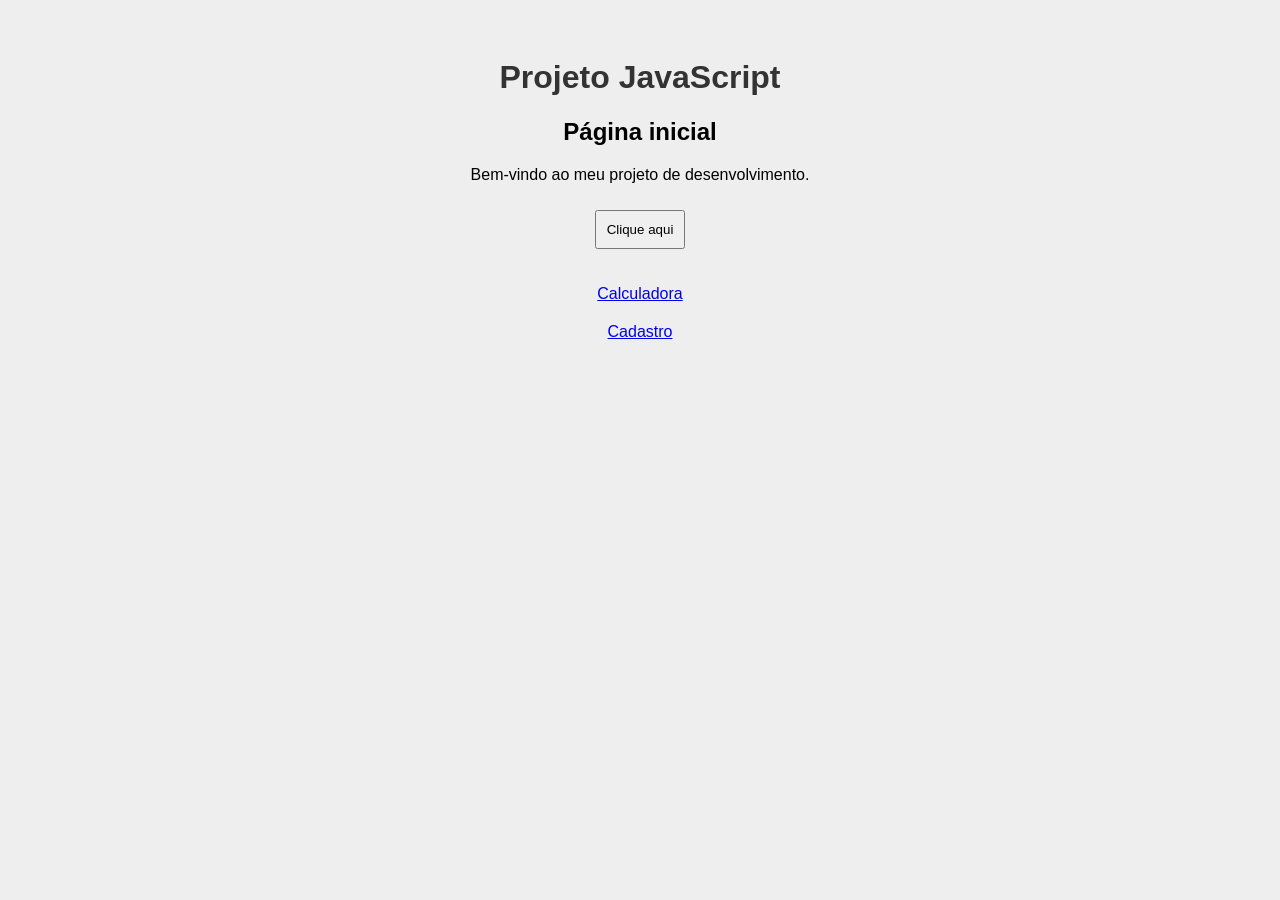
<file: index.html>
<!DOCTYPE html>
<html lang="pt-br">
<head>
    <meta charset="UTF-8">
    <title>Projeto JavaScript</title>
    <link rel="stylesheet" href="style.css">
</head>
<body>

    <h1>Projeto JavaScript</h1>

    <h2>Página inicial</h2>

    <p>Bem-vindo ao meu projeto de desenvolvimento.</p>

    <button onclick="mostrarMensagem()">
        Clique aqui
    </button>

    <p id="mensagem"></p>

    <a href="calculadora.html">Calculadora</a>
    <br>
    <a href="cadastro.html">Cadastro</a>

    <script src="script.js"></script>
</body>
</html>
</file>
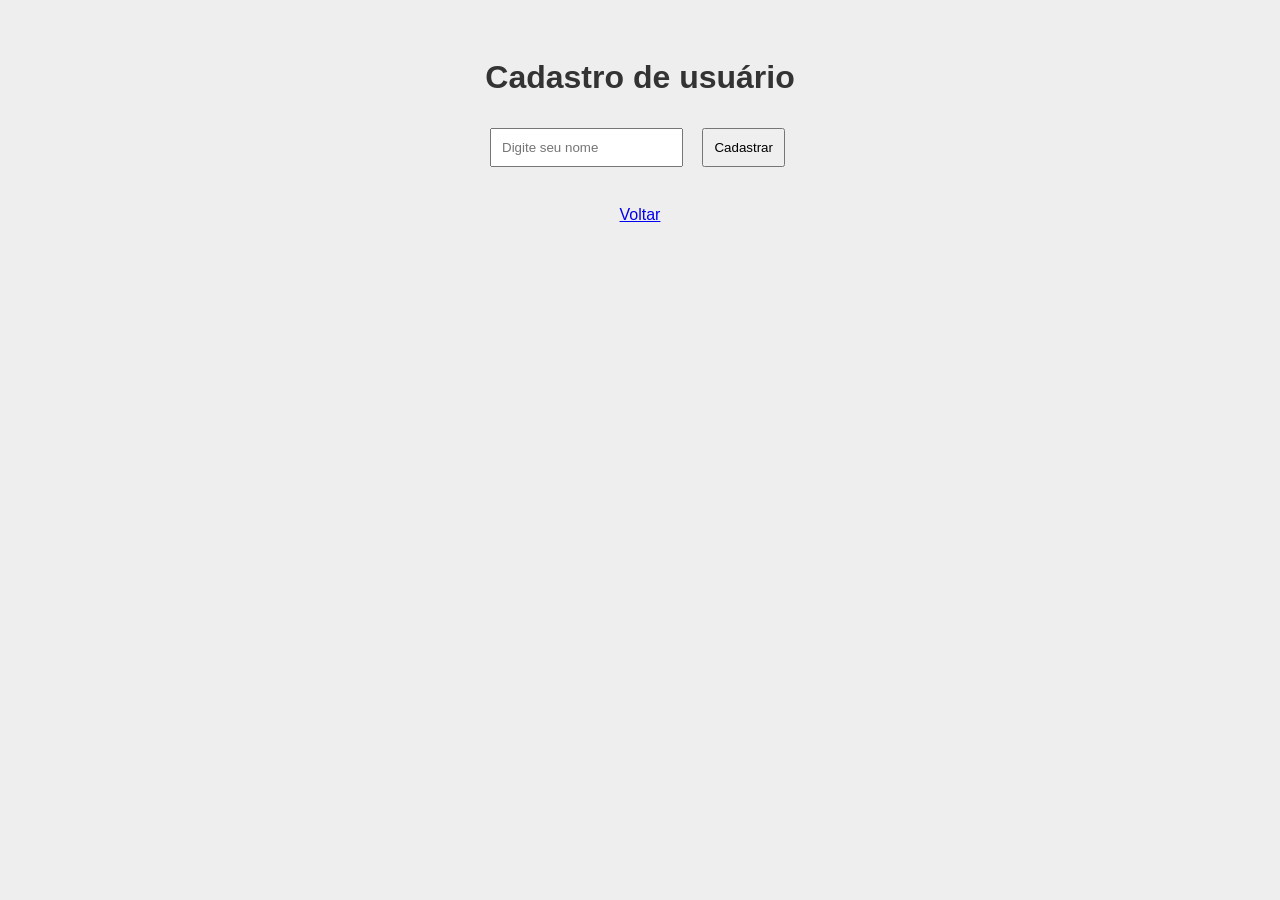
<file: cadastro.html>
<!DOCTYPE html>
<html lang="pt-br">
<head>
    <meta charset="UTF-8">
    <title>Cadastro</title>
    <link rel="stylesheet" href="style.css">
</head>
<body>

    <h1>Cadastro de usuário</h1>

    <input type="text" id="nome" placeholder="Digite seu nome">

    <button onclick="cadastrar()">Cadastrar</button>

    <h3 id="resultado"></h3>

    <a href="index.html">Voltar</a>

    <script src="cadastro.js"></script>
</body>
</html>
</file>
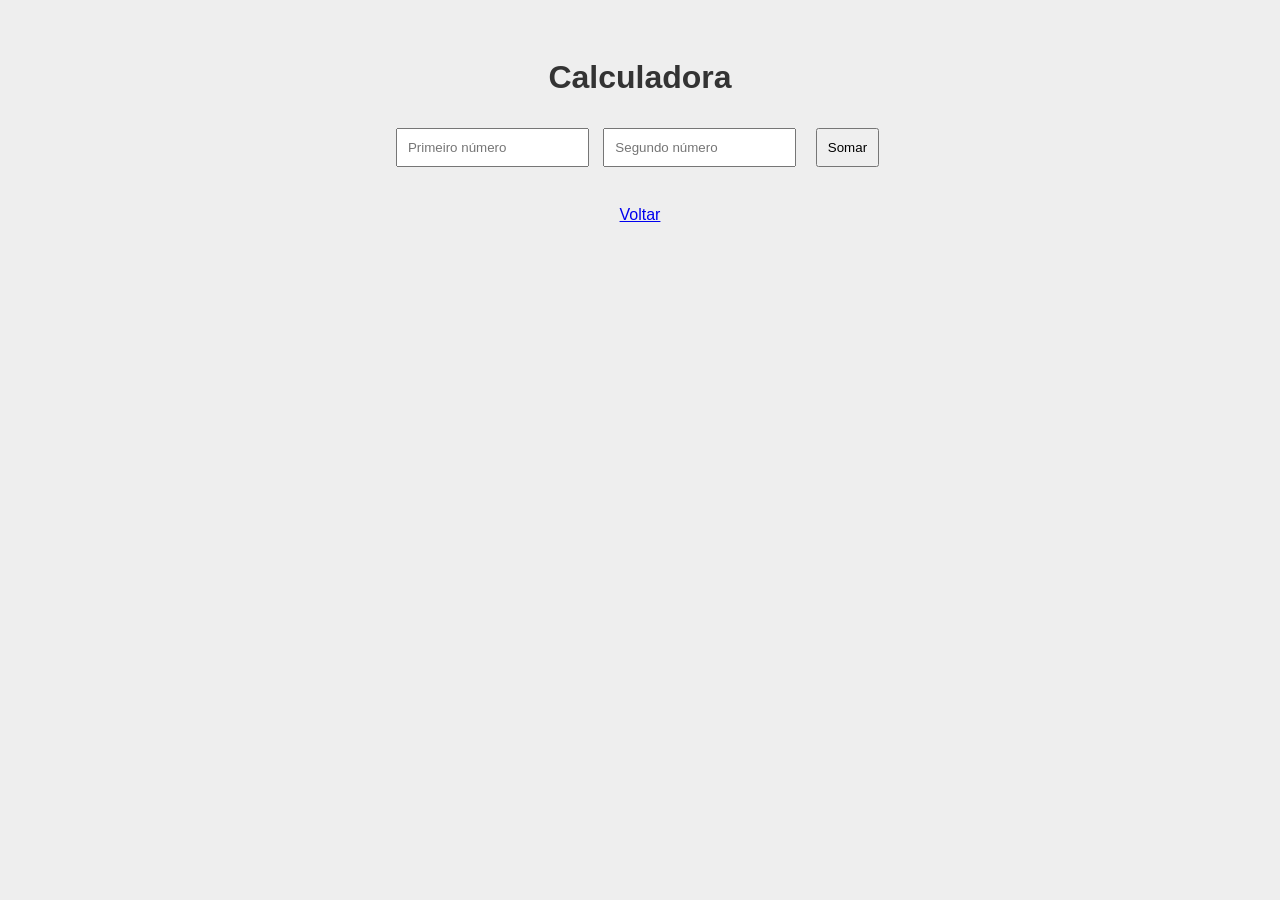
<file: calculadora.html>
<!DOCTYPE html>
<html lang="pt-br">
<head>
    <meta charset="UTF-8">
    <title>Calculadora</title>
    <link rel="stylesheet" href="style.css">
</head>
<body>

    <h1>Calculadora</h1>

    <input type="number" id="numero1" placeholder="Primeiro número">

    <input type="number" id="numero2" placeholder="Segundo número">

    <button onclick="somar()">Somar</button>

    <h3 id="resultado"></h3>

    <a href="index.html">Voltar</a>

    <script src="calculadora.js"></script>
</body>
</html>
</file>
<file: style.css>
body {
    font-family: Arial;
    text-align: center;
    background-color: #eeeeee;
    padding: 30px;
}

h1 {
    color: #333333;
}

button {
    padding: 10px;
    margin: 10px;
    cursor: pointer;
}

input {
    padding: 10px;
    margin: 5px;
}

a {
    display: inline-block;
    margin: 10px;
}
</file>
